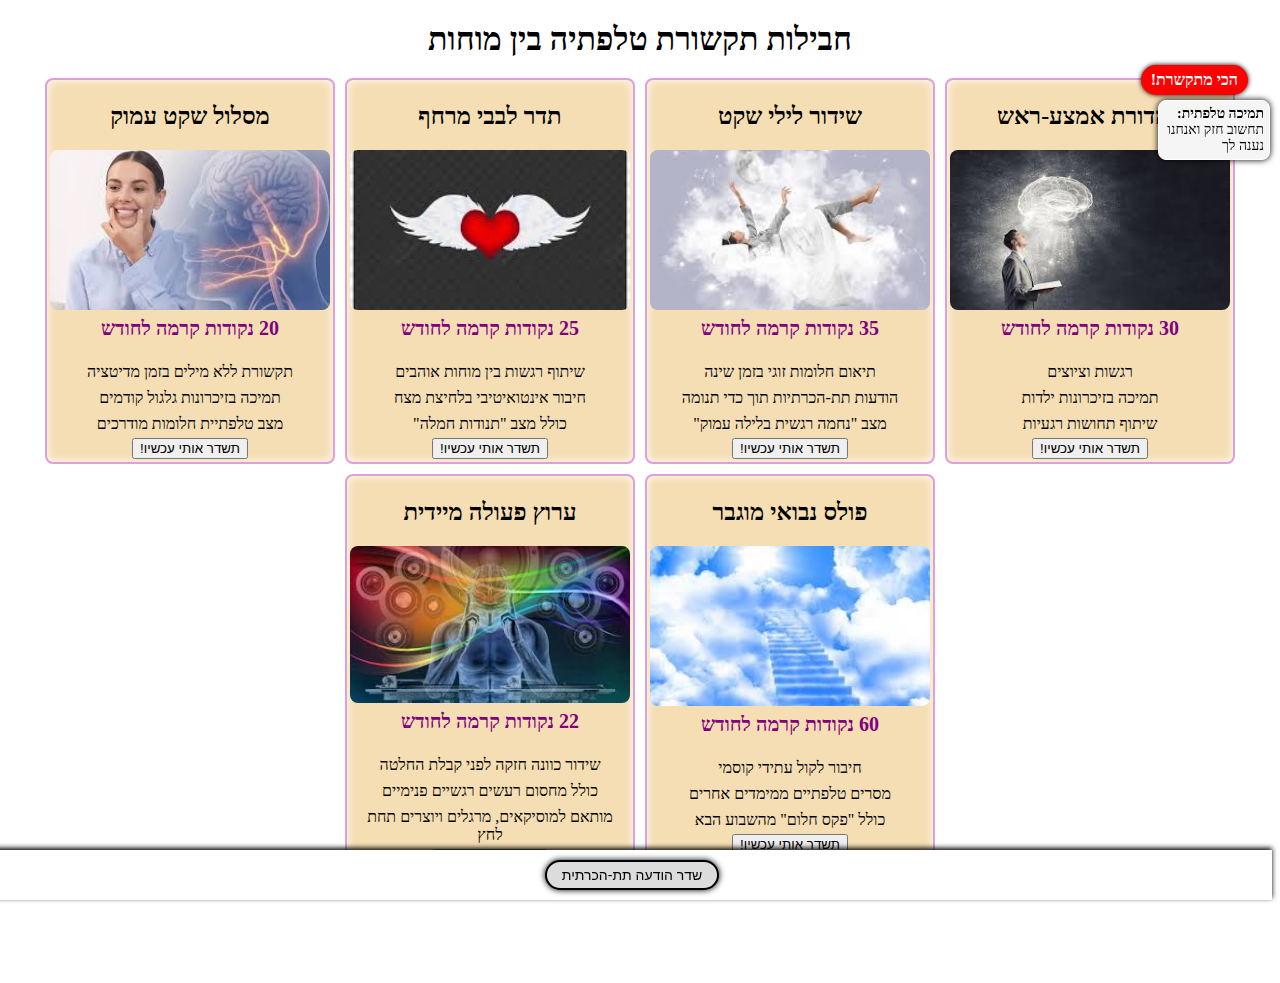
<file: q2/index.html>
<!DOCTYPE html>
<html lang="he" dir="rtl">
<head>
  <meta charset="UTF-8">
  <meta name="viewport" content="width=device-width, initial-scale=1.0">
  <title>קטלוג חבילות טלפתיה</title>
  <link rel="stylesheet" href="style.css">
</head>
<body>
  <header>
  <h1> חבילות תקשורת טלפתיה בין מוחות</h1>
  <div class="telepathy-support">
  <strong>תמיכה טלפתית:</strong> תחשוב חזק ואנחנו נענה לך
  </div>
 </header>

  <main class="packages-container">
    <div class="package">
      <div class="color-card">
      <h2>מהדורת אמצע-ראש</h2>
        <img src="images/head.jpeg" alt="מהדורת אמצע-ראש" class="package-img">
      <p class="price">30 נקודות קרמה לחודש</p>
      <ul>
        <li>רגשות וציוצים</li>
        <li>תמיכה בזיכרונות ילדות</li>
        <li>שיתוף תחושות רגעיות</li>
      </ul>
      <button>תשדר אותי עכשיו!</button>
       <div class="label">הכי מתקשרת!</div>
    </div>
    </div>

    <div class="package">
  <h2>שידור לילי שקט</h2>
  <img src="images/dream.jpeg " alt="מהדורת אמצע-ראש" class="package-img">
  <p class="price">35 נקודות קרמה לחודש</p>
  <ul>
    <li>תיאום חלומות זוגי בזמן שינה</li>
    <li>הודעות תת-הכרתיות תוך כדי תנומה</li>
    <li>מצב "נחמה רגשית בלילה עמוק"</li>
  </ul>
  <button>תשדר אותי עכשיו!</button>
</div>

    <div class="package">
  <h2>תדר לבבי מרחף</h2>
   <img src="images/heart.jpeg" alt="תדר לבבי מרחף" class="package-img">
  <p class="price">25 נקודות קרמה לחודש</p>
  <ul>
    <li>שיתוף רגשות בין מוחות אוהבים</li>
    <li>חיבור אינטואיטיבי בלחיצת מצח</li>
    <li>כולל מצב "תנודות חמלה"</li>
  </ul>
  <button>תשדר אותי עכשיו!</button>
</div>

<div class="package">
  <h2>מסלול שקט עמוק</h2>
   <img src="images/words.jpeg" alt="מסלול שקט ועמוק" class="package-img">
  <p class="price">20 נקודות קרמה לחודש</p>
  <ul>
    <li>תקשורת ללא מילים בזמן מדיטציה</li>
    <li>תמיכה בזיכרונות גלגול קודמים</li>
    <li>מצב טלפתיית חלומות מודרכים</li>
  </ul>
  <button>תשדר אותי עכשיו!</button>
</div>

<div class="package">
  <h2>פולס נבואי מוגבר</h2>
 <img src="images/prophecy.jpeg" alt="פולס נבואי מוגבר " class="package-img">
  <p class="price">60 נקודות קרמה לחודש</p>
  <ul>
    <li>חיבור לקול עתידי קוסמי</li>
    <li>מסרים טלפתיים ממימדים אחרים</li>
    <li>כולל "פקס חלום" מהשבוע הבא</li>
  </ul>
  <button>תשדר אותי עכשיו!</button>
</div>

<div class="package">
  <h2>ערוץ פעולה מיידית</h2>
  <img src="images/noise.jpeg" alt="ערוץ פעולה מיידית" class="package-img">
  <p class="price">22 נקודות קרמה לחודש</p>
  <ul>
    <li>שידור כוונה חזקה לפני קבלת החלטה</li>
    <li>כולל מחסום רעשים רגשיים פנימיים</li>
    <li>מותאם למוסיקאים, מרגלים ויוצרים תחת לחץ</li>
  </ul>
  <button>תשדר אותי עכשיו!</button>
</div>
  </main>

  <footer>
    <button id="broadcast-btn">שדר הודעה תת-הכרתית</button>
  </footer>
</body>
</html>
</file>
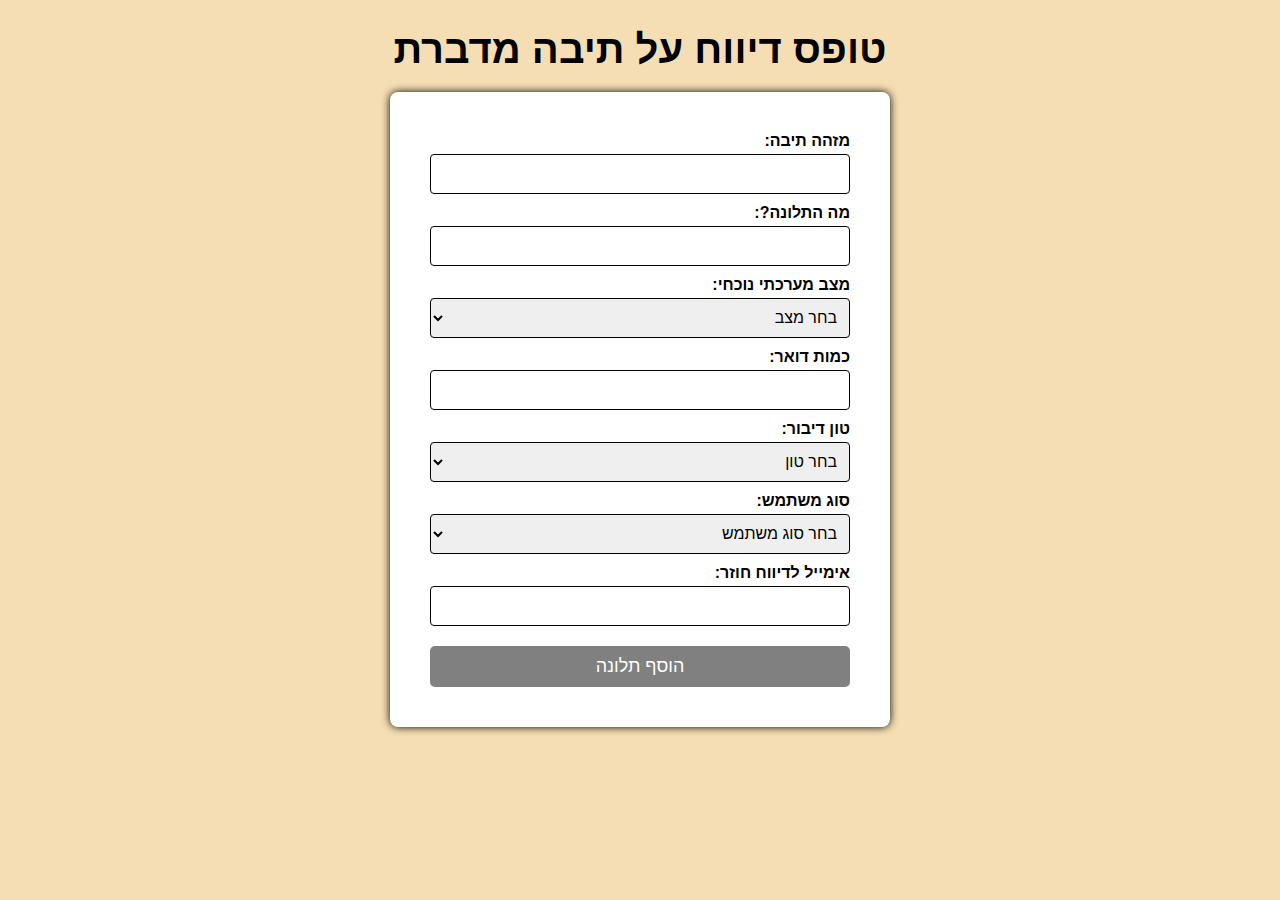
<file: q3/index.html>
<!DOCTYPE html>
<html lang="he" dir="rtl">
<head>
  <meta charset="UTF-8" />
  <meta name="viewport" content="width=device-width, initial-scale=1" />
  <title>טופס דיווח על תיבה מדברת</title>
  <link rel="stylesheet" href="style.css" />
</head>
<body>
  <h1>טופס דיווח על תיבה מדברת</h1>
  <form id="reportForm" novalidate>
    <label>מזהה תיבה:
      <input type="text" id="boxId" required />
    </label>

    <label>מה התלונה?:
      <input type="text" id="complaints" />
    </label>

    <label>מצב מערכתי נוכחי:
      <select id="situation">
        <option value="">בחר מצב</option>
        <option value="פעילה">פעילה</option>
        <option value="מצב תלונה">מצב תלונה</option>
        <option value="נרדמת">נרדמת</option>
        <option value="לא משתפת פעולה">לא משתפת פעולה</option>
        <option value="חופרת">חופרת</option>
        <option value="לא פעילה">לא פעילה</option>
      </select>
    </label>

    <label>כמות דואר:
      <input type="number" id="mailAmount" min="0" />
    </label>

    <label>טון דיבור:
      <select id="tone">
        <option value="">בחר טון</option>
        <option value="כועס">כועס</option>
        <option value="עדין">עדין</option>
        <option value="ביישן">ביישן</option>
      </select>
    </label>

    <label>סוג משתמש:
      <select id="userType">
        <option value="">בחר סוג משתמש</option>
        <option value="אדם">אדם</option>
        <option value="חיה">חיה</option>
        <option value="חייזר">חייזר</option>
      </select>
    </label>

    <label>אימייל לדיווח חוזר:
      <input type="email" id="email" required />
    </label>

    <button type="submit">הוסף תלונה</button>
  </form>

  <div id="messages" role="alert" aria-live="polite"></div>

  <script src="script.js"></script>
</body>
</html>
</file>
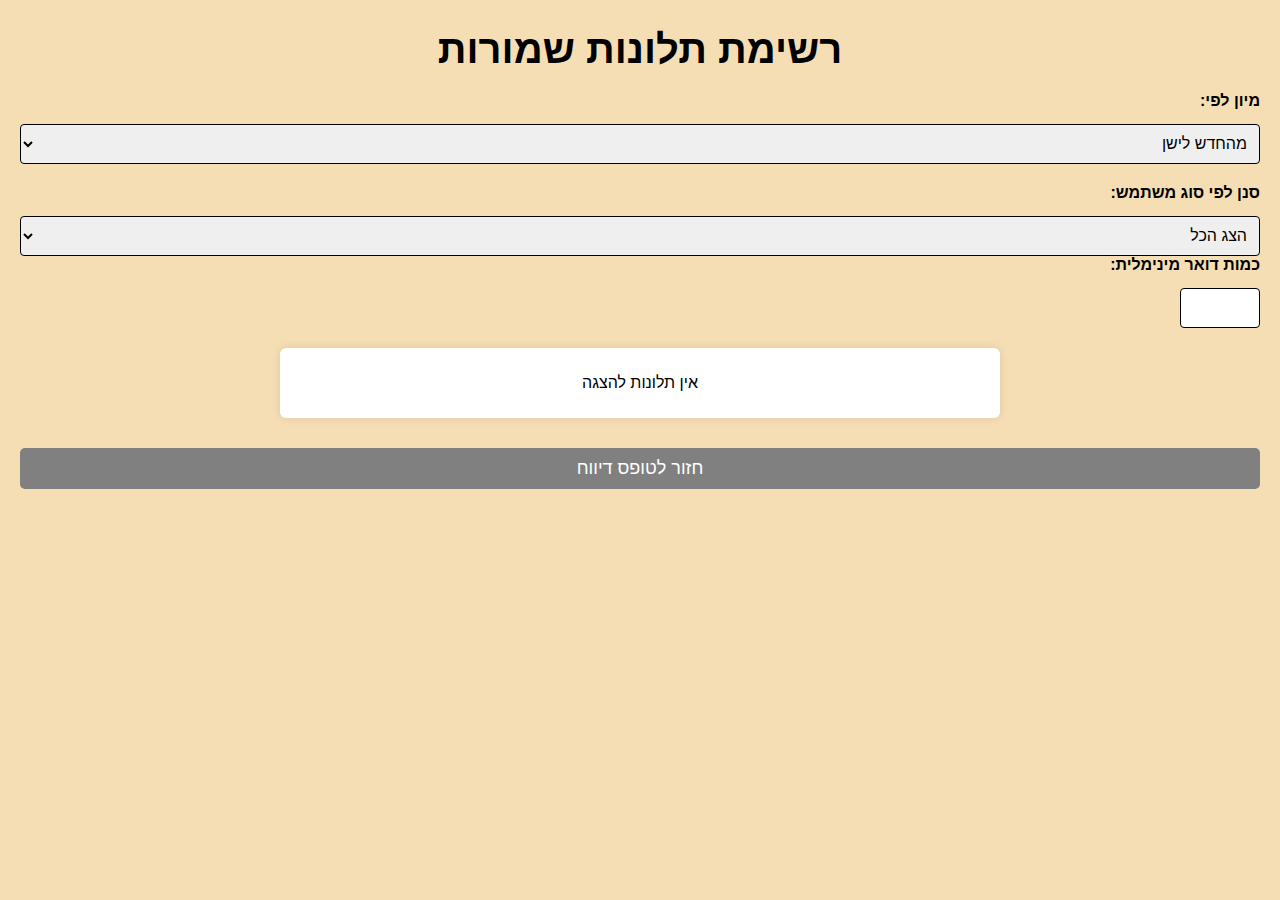
<file: q3/view.html>
<!DOCTYPE html>
<html lang="he" dir="rtl">
<head>
  <meta charset="UTF-8">
  <meta name="viewport" content="width=device-width, initial-scale=1">
  <title>תלונות תיבות דואר</title>
  <link rel="stylesheet" href="style.css">
</head>
<body>
  <main>
    <h1>רשימת תלונות שמורות</h1>

    <label for="sortOrder">מיון לפי:</label>
    <select id="sortOrder">
  <option value="desc">מהחדש לישן</option>
  <option value="asc">מהישן לחדש</option>
</select>

<div id="filters" style="margin: 20px 0;">
  <label for="filterUserType">סנן לפי סוג משתמש:</label>
  <select id="filterUserType">
    <option value="">הצג הכל</option>
    <option value="אדם">אדם</option>
    <option value="חיה">חיה</option>
    <option value="חייזר">חייזר</option>
  </select>

    <label for="minMailAmount">כמות דואר מינימלית:</label>
    <input type="number" id="minMailAmount" min="0" style="width: 80px;">
    </div>
        <div id="complaintsList"></div>
       <button onclick="location.href='index.html'">
        חזור לטופס דיווח
      </button>
  </main>
  <script src="script.js"></script>
</body>
</html>
</file>
<file: q2/style.css>
body {
  padding-bottom: 80px; 
}

.packages-container {
  display: flex;
  justify-content: center;
  align-items: flex-start;
  gap: 10px;
  margin: 20px;
  flex-wrap: wrap;}
  
header h1 {
  margin-bottom: 20px;
  text-align: center;}

.telepathy-support {
  position: fixed;
  top: 100px;
  right: 10px;
  width: 100px;
  background-color: whitesmoke;
  border: 1px solid white;
  border-radius: 8px;
  padding: 5px;
  box-shadow: 0 0 6px black;
  font-size: 14px;
  color: black;
  z-index: 100;}

.package {
  position: relative; 
  background-color: wheat;
  border: 2px solid #ccc; 
  border-radius: 8px;
  width: 280px;
  padding: 3px;
  text-align: center;
  border-color: plum;
  box-shadow: inset 0 0 10px white;
}

.package:hover {
  box-shadow: 0 12px 24px;}

.package ul {
  list-style: none;
  margin: 2px 0;
  padding: 0;}

li {
  list-style: none;
  margin: 2px 0;
  padding: 3px;}

.package .price {
  font-weight: bold;
  font-size: 20px;
  margin-top: 1px;
  color: purple;}

.package .label {
  position: absolute;
  top: -15px;
  right: -15px;
  background-color: red;
  color: white;
  padding: 6px 10px;
  font-size: 14p;
  border-radius: 50px;
  font-weight: bold;
  box-shadow: 0 0 5px black;}

#broadcast-btn {
  background-color: gainsboro;
  color: black;
  border: 2px solid black;
  padding: 5px 15px;
  font-size: 14px;
  border-radius: 30px;
  box-shadow: 0 0 6px black;
  display: inline-block;
  margin: 0 auto;
}

footer {
  position: fixed;
  bottom: 0;
  width: 100%;
  background-color: white; 
  padding: 10px 0;
  text-align: center;
  box-shadow: 0 -2px 5px black;
  z-index: 1000;
}

#broadcast-btn:hover {
  background-color: gray;
}
.package img {
  width: 100%;               
  max-height: 160px;         
  object-fit: cover;         
  border-radius: 8px;         
  margin-bottom: 2px;        
}

@media screen and (max-width: 767px) {
  .packages-container {
    flex-direction: column;
    align-items: center;}

  .package {
    width: 90%;}

 .telepathy-support {
    position: fixed;
    top: 100px;
    right: 10px;
    width: 100px;
    background-color: whitesmoke;
    border: 1px solid white;
    border-radius: 8px;
    padding: 5px;
    box-shadow: 0 0 6px black;
    font-size: 12px;
    color: black;
   z-index: 100;}
 }
</file>
<file: q3/style.css>
body {
  font-family: Arial, sans-serif;
  margin: 20px;
  background-color: wheat;
  direction: rtl;
}

h1 {
  text-align: center;
  color: black;
  font-size: 40px;
  margin-bottom: 20px;
}

form {
  max-width: 500px;
  margin: auto;
  background-color: white;
  padding: 40px;
  border-radius: 8px;
  box-shadow: 0 0 8px black;
  box-sizing: border-box;
}

label {
  display: block;
  margin-bottom: 10px;
  font-weight: bold;
}

input, select, textarea {
  width: 100%;
  padding: 8px;
  margin-top: 4px;
  box-sizing: border-box;
  font-size: 16px;
  height: 40px;
  border: 1px solid black;
  border-radius: 4px;
  font-family: Arial, sans-serif;
  resize: vertical;
}

textarea {
  height: auto;
  min-height: 80px;
}

button {
  background-color: gray;
  color: white;
  border: none;
  padding: 10px 15px;
  margin-top: 10px;
  cursor: pointer;
  border-radius: 5px;
  width: 100%;
  font-size: 18px;
}

button:hover {
  background-color: #555;
}

#messages {
  margin-top: 20px;
  text-align: center;
  font-weight: bold;
  color: green;
}

#complaintsList {
  margin: 20px auto;
  max-width: 700px;
  padding: 10px;
  background-color: white;
  border-radius: 6px;
  box-shadow: 0 0 10px rgba(0,0,0,0.1);
  max-height: 70vh;
  overflow-y: auto;
  direction: rtl;
}

.complaint {
  border: 1px solid #aaa;
  padding: 15px;
  border-radius: 6px;
  margin-bottom: 15px;
}

.fields {
  display: flex;
  flex-wrap: wrap;
  gap: 12px;
}

.field {
  flex: 1 1 45%;
  min-width: 200px;
  margin-bottom: 8px;
}

.status {
  font-weight: bold;
  color: #0a7a0a;
  margin-top: 10px;
}

button.btn-delete {
  background-color: #d9534f;
  margin-left: 10px;
}

button.btn-delete:hover {
  background-color: #b52b27;
}

@media (max-width: 600px) {
  form, #complaintsList {
    width: 90%;
    padding: 20px;
  }
  .field {
    flex: 1 1 100%;
  }
}
</file>
